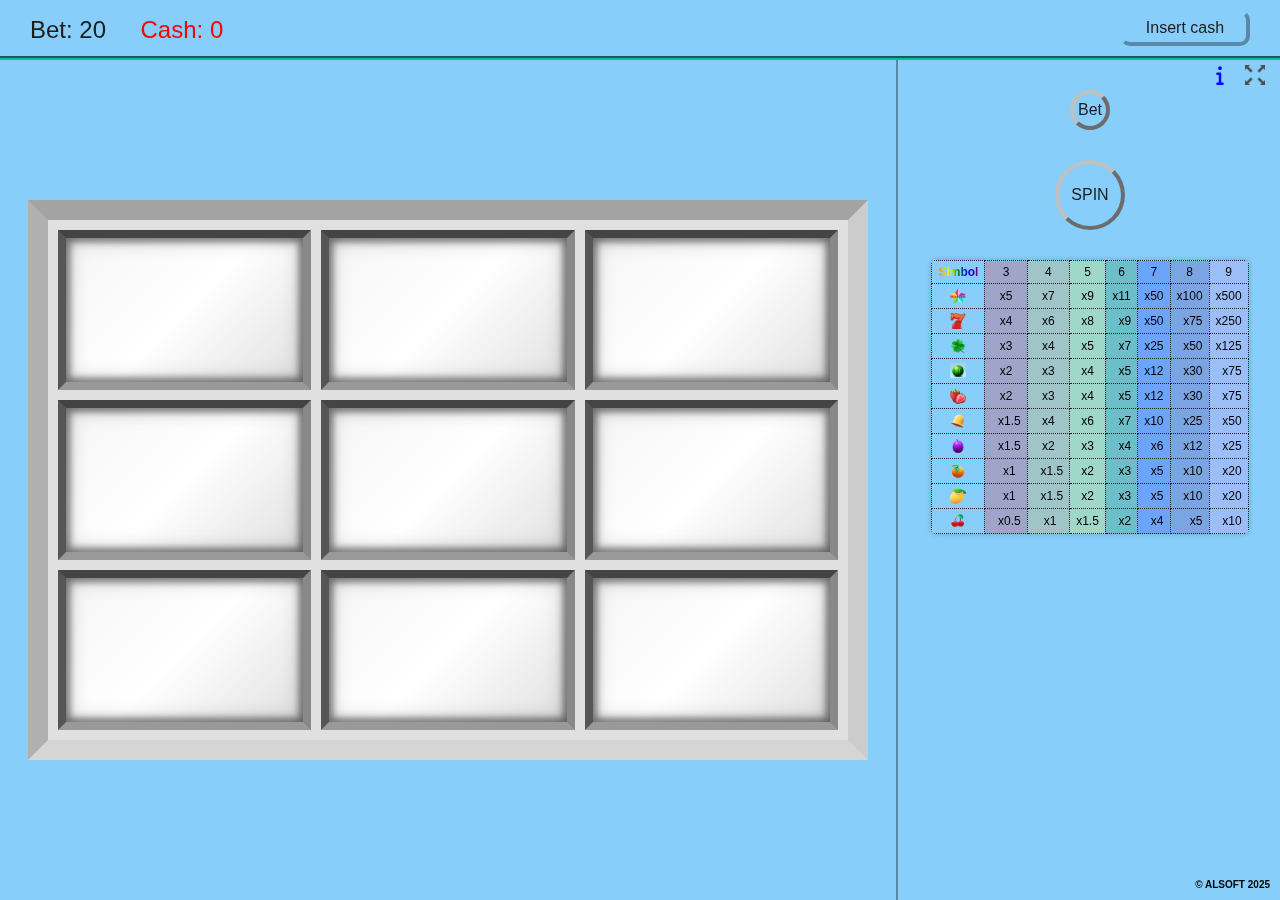
<file: index.html>
<!DOCTYPE html>
<html lang="ro">
<head>
    <meta charset="UTF-8">
    <meta name="viewport" content="width=device-width, initial-scale=1.0">
    <title>FRUIT MASTER</title>
    <link rel="stylesheet" href="style.css">
    <link rel="stylesheet" href="win_message.css">
    <link rel="stylesheet" href="freespins.css">
</head>
<body>
    <!-- Buton pentru fullscreen -->
    <div id="fullscreen-button">
        <img src="buttons/fullscreen.png" alt="Fullscreen" id="fullscreen-icon">
    </div>
    <!-- Buton pentru info -->
    <div id="info-button">
        <img src="buttons/info.svg" alt="Informații" id="info-icon">
    </div>
    <header>
        <span>Bet: <i id="bet">20</i></span>
        <span id="el-win" style="display: none;">Câștig: +<i id="win">0</i></span>
        <span id="el-money" class="col-red">Cash: <i id="money">0</i></span>
        <button id="btn-putmoney">Insert cash</button>
    </header>
    <main>
        <!-- Elemente pentru bonusul de free spins -->
        
        <section class="s-game">
            <div class="c-game">
                <div id="bonus-win-container">CÂȘTIG: <span id="bonus-win-value">0</span></div>
        <button id="btn-collect">COLLECT</button>
        <div id="game-area">
                    <div class="grid-container">
                        <!-- Primul rând de role -->
                        <div class="grid-item">
                            <div class="mini-slot" id="slot-1">
                                <div class="c-column">
                                    <div class="column"></div>
                                </div>
                            </div>
                        </div>
                        <div class="grid-item">
                            <div class="mini-slot" id="slot-2">
                                <div class="c-column">
                                    <div class="column"></div>
                                </div>
                            </div>
                        </div>
                        <div class="grid-item">
                            <div class="mini-slot" id="slot-3">
                                <div class="c-column">
                                    <div class="column"></div>
                                </div>
                            </div>
                        </div>
                        
                        <!-- Al doilea rând de role -->
                        <div class="grid-item">
                            <div class="mini-slot" id="slot-4">
                                <div class="c-column">
                                    <div class="column"></div>
                                </div>
                            </div>
                        </div>
                        <div class="grid-item">
                            <div class="mini-slot" id="slot-5">
                                <div class="c-column">
                                    <div class="column"></div>
                                </div>
                            </div>
                        </div>
                        <div class="grid-item">
                            <div class="mini-slot" id="slot-6">
                                <div class="c-column">
                                    <div class="column"></div>
                                </div>
                            </div>
                        </div>
                        
                        <!-- Al treilea rând de role -->
                        <div class="grid-item">
                            <div class="mini-slot" id="slot-7">
                                <div class="c-column">
                                    <div class="column"></div>
                                </div>
                            </div>
                        </div>
                        <div class="grid-item">
                            <div class="mini-slot" id="slot-8">
                                <div class="c-column">
                                    <div class="column"></div>
                                </div>
                            </div>
                        </div>
                        <div class="grid-item">
                            <div class="mini-slot" id="slot-9">
                                <div class="c-column">
                                    <div class="column"></div>
                                </div>
                            </div>
                        </div>
                    </div>
                </div>
            </div>
        </section>
        <section class="s-btns">
            <div class="c-btn">
                <button id="btn-bet">Bet</button>
            </div>
            <div class="c-btn">
                <button id="btn-spin">SPIN</button>
            </div>
            <div class="c-btn">
                <table class="paytable">
                    <tr>
                        <td class="rainbow-text">Simbol</td>
                        <td style="text-align: center; background-color: rgba(255, 0, 0, 0.2);">3</td>
                        <td style="text-align: center; background-color: rgba(255, 165, 0, 0.2);">4</td>
                        <td style="text-align: center; background-color: rgba(255, 255, 0, 0.2);">5</td>
                        <td style="text-align: center; background-color: rgba(0, 128, 0, 0.2);">6</td>
                        <td style="text-align: center; background-color: rgba(0, 0, 255, 0.2);">7</td>
                        <td style="text-align: center; background-color: rgba(75, 0, 130, 0.2);">8</td>
                        <td style="text-align: center; background-color: rgba(238, 130, 238, 0.2);">9</td>
                    </tr>
                    <tr>
                        <td align="center"><img src="items/star_scatter.png" alt="star" style="max-height:16px; max-width:16px; display:block; margin:auto;"></td>
                        <td>x5</td>
                        <td>x7</td>
                        <td>x9</td>
                        <td>x11</td>
                        <td>x50</td>
                        <td>x100</td>
                        <td>x500</td>
                    </tr>
                    <tr>
                        <td align="center"><img src="items/seven.png" alt="seven" style="max-height:16px; max-width:16px; display:block; margin:auto;"></td>
                        <td>x4</td>
                        <td>x6</td>
                        <td>x8</td>
                        <td>&nbsp;&nbsp;x9</td>
                        <td>x50</td>
                        <td>&nbsp;&nbsp;x75</td>
                        <td>x250</td>
                    </tr>
                    <tr>
                        <td align="center"><img src="items/clover.png" alt="clover" style="max-height:16px; max-width:16px; display:block; margin:auto;"></td>
                        <td>x3</td>
                        <td>x4</td>
                        <td>x5</td>
                        <td>&nbsp;&nbsp;x7</td>
                        <td>x25</td>
                        <td>&nbsp;&nbsp;x50</td>
                        <td>x125</td>
                    </tr>
                    <tr>
                        <td align="center"><img src="items/watermelon.png" alt="watermelon" style="max-height:16px; max-width:16px; display:block; margin:auto;"></td>
                        <td>x2</td>
                        <td>x3</td>
                        <td>x4</td>
                        <td>&nbsp;&nbsp;x5</td>
                        <td>x12</td>
                        <td>&nbsp;&nbsp;x30</td>
                        <td>&nbsp;&nbsp;x75</td>
                    </tr>
                    <tr>
                        <td align="center"><img src="items/strawberry.png" alt="strawberry" style="max-height:16px; max-width:16px; display:block; margin:auto;"></td>
                        <td>x2</td>
                        <td>x3</td>
                        <td>x4</td>
                        <td>&nbsp;&nbsp;x5</td>
                        <td>x12</td>
                        <td>&nbsp;&nbsp;x30</td>
                        <td>&nbsp;&nbsp;x75</td>
                    </tr>
                    <tr>
                        <td align="center"><img src="items/bell.png" alt="bell" style="max-height:16px; max-width:16px; display:block; margin:auto;"></td>
                        <td>&nbsp;&nbsp;x1.5</td>
                        <td>x4</td>
                        <td>x6</td>
                        <td>&nbsp;&nbsp;x7</td>
                        <td>x10</td>
                        <td>&nbsp;&nbsp;x25</td>
                        <td>&nbsp;&nbsp;x50</td>
                    </tr>
                    <tr>
                        <td align="center"><img src="items/plum.png" alt="plum" style="max-height:16px; max-width:16px; display:block; margin:auto;"></td>
                        <td>&nbsp;&nbsp;x1.5</td>
                        <td>x2</td>
                        <td>x3</td>
                        <td>&nbsp;&nbsp;x4</td>
                        <td>&nbsp;&nbsp;x6</td>
                        <td>&nbsp;&nbsp;x12</td>
                        <td>&nbsp;&nbsp;x25</td>
                    </tr>
                    <tr>
                        <td align="center"><img src="items/orange.png" alt="orange" style="max-height:16px; max-width:16px; display:block; margin:auto;"></td>
                        <td>&nbsp;&nbsp;x1</td>
                        <td>&nbsp;&nbsp;x1.5</td>
                        <td>x2</td>
                        <td>&nbsp;&nbsp;x3</td>
                        <td>&nbsp;&nbsp;x5</td>
                        <td>&nbsp;&nbsp;x10</td>
                        <td>&nbsp;&nbsp;x20</td>
                    </tr>
                    <tr>
                        <td align="center"><img src="items/lemon.png" alt="lemon" style="max-height:16px; max-width:16px; display:block; margin:auto;"></td>
                        <td>&nbsp;&nbsp;x1</td>
                        <td>&nbsp;&nbsp;x1.5</td>
                        <td>x2</td>
                        <td>&nbsp;&nbsp;x3</td>
                        <td>&nbsp;&nbsp;x5</td>
                        <td>&nbsp;&nbsp;x10</td>
                        <td>&nbsp;&nbsp;x20</td>
                    </tr>
                    <tr>
                        <td align="center"><img src="items/cherry.png" alt="cherry" style="max-height:16px; max-width:16px; display:block; margin:auto;"></td>
                        <td>&nbsp;&nbsp;x0.5</td>
                        <td>&nbsp;x1</td>
                        <td>x1.5</td>
                        <td>&nbsp;&nbsp;x2</td>
                        <td>&nbsp;&nbsp;x4</td>
                        <td>&nbsp;&nbsp;&nbsp;&nbsp;x5</td>
                        <td>&nbsp;&nbsp;x10</td>
                    </tr>
                </table>
            </div>
            <div style="position:fixed; bottom:10px; right:10px; font-family:'Anton', sans-serif; font-size:10px; color:black; font-weight:bold; z-index:99999;">&copy; ALSOFT 2025</div>
        </section>
        <div id="zona-mesaj-bottom" style="display:none"></div>
    </main>
    <!-- Container pentru mesajele de câștig -->
    <div id="win-messages-container"></div>
    
    <!-- Scripturile pentru joc -->
    <script src="script.js"></script>
    <script src="win_message.js"></script>
    <script src="freespins.js"></script>

    <!-- Script pentru panelul de informații -->
    <script src="info.js"></script>
    
    <!-- Elemente pentru jocul bonus -->
    <div id="bonus-message" style="display: none;">BONUS GRATUIT ACTIVAT!</div>
    <div id="free-spins-counter" style="display: none;">Rotiri gratuite: 0</div>
    <div id="jackpot-message" style="display: none;">JACKPOT! x10000</div>

    <!-- Panel de informații cu pagini multiple -->
    <div id="info-panel" class="info-panel">
        <div id="close-button" class="close-button">
            <img src="buttons/close.svg" alt="Închide" id="close-icon">
        </div>
        
        <div id="info-pages-container">
            <!-- Prima pagină -->
            <div class="info-page" id="info-page-1">
                <h1 class="info-title">REGULI DE JOC</h1>
                <div class="info-content">
                    <p>Bine ai venit la Fruit Master - jocul de cazino cu fructe!</p>
                    
                    <h2>Reguli de bază:</h2>
                    <ul>
                        <li>Pentru a începe, adaugă bani în cont apăsând pe butonul "Insert cash".</li>
                        <li>Setează miza dorită utilizând butonul "Bet".</li>
                        <li>Apasă "SPIN" pentru a învârti rolele.</li>
                        <li>Câștigurile se acordă pentru combinații de 3 sau mai multe simboluri identice oriunde pe role.</li>
                        <li>Câștigurile sunt multiplicate cu valoarea mizei, vezi tabelul alăturat.</li>
                    </ul>
                    
                    <h2>Jocul bonus:</h2>
                    <ul>
                        <li>4 sau mai multe simboluri "Star" activează jocul bonus cu rotiri gratuite</li>
                        <li>În timpul jocului bonus, șansele de câștig sunt mai mari</li>
                        <li>9 simboluri "Cherry" în jocul bonus acordă Jackpot-ul (x10000)</li>
                    </ul>
                    
                </div>
                
                <div class="nav-button nav-next" id="next-button">
                    <img src="buttons/arrow-right.svg" alt="Înainte" id="arrow-right-icon">
                </div>
            </div>
            
            <!-- A doua pagină -->
            <div class="info-page" id="info-page-2">
                <h1 class="info-title">REGULI DE JOC</h1>
                <div class="info-content">
                    <h2>Simboluri speciale:</h2>
                    <ul>
                        <li><strong>Cherry</strong> - Cel mai valoros simbol, 3 simboluri acordă x100 miza</li>
                        <li><strong>7</strong> - Al doilea cel mai valoros simbol, acordă x50 miza pentru 3 simboluri</li>
                        <li><strong>Bell</strong> - Al treilea cel mai valoros simbol, acordă x20 miza pentru 3 simboluri</li>
                        <li><strong>Star</strong> - Simbolul scatter, 4+ simboluri activează jocul bonus</li>
                    </ul>
                    
                    <h2>Sfaturi:</h2>
                    <ul>
                        <li>Începe cu mize mici și crește-le treptat pe măsură ce câștigi</li>
                        <li>Stabilește-ți un buget și respectă-l</li>
                        <li>Jocul de noroc este o activitate de divertisment, joacă responsabil</li>
                    </ul>

                    <p>Distracție plăcută și câștiguri mari!</p>
                </div>
                
                <div class="nav-button nav-prev" id="prev-button">
                    <img src="buttons/arrow-left.svg" alt="Înapoi" id="arrow-left-icon">
                </div>
            </div>
        </div>
    </div>
</body>
</html>
</file>
<file: style.css>
*{margin: 0; padding: 0; box-sizing: border-box; font-family: sans-serif; font-size: 100%; font-weight: normal; font-style: normal;}
body{position: fixed; left: 0; top: 0; width: 100%; height: 100%; background-color: lightskyblue;}
header, main{float: left; width: 100%;}
header{height: 60px; border-bottom: 4px groove lightseagreen;}
header span{line-height: 60px; font-size: 24px; color: #1c1c1c; margin-left: 30px;}
#btn-putmoney{float: right; margin-right: 30px; background-color: transparent; border: 4px outset lightskyblue; cursor: pointer; font-size: 16px; border-radius: 10px; height: 36px; width: 130px; margin-top: 10px; color: #1c1c1c;}
#btn-putmoney:active{border: 4px inset lightskyblue;} 
main{height: calc(100% - 60px);}
section{float: left; height: 100%;}
.s-game{width: 70%; display: flex; justify-content: center; align-items: center;}
.s-btns{width: 30%; border-left: 4px groove lightskyblue;}
/* Stilul pentru grila principală */
.c-game{position: relative; width: auto; height: auto; box-sizing: content-box; border-right: 20px solid #ccc; border-bottom: 20px solid #d6d5d5; border-left: 20px solid #b0b0b0; border-top: 20px solid #a3a3a3;}
/* Stiluri pentru grila 3x3 */
.grid-container {
    display: grid;
    grid-template-columns: repeat(3, 1fr);
    grid-template-rows: repeat(3, 1fr);
    gap: 10px;
    width: 100%;
    height: 100%;
}

.grid-item {
    width: 100%;
    height: 100%;
    display: flex;
    justify-content: center;
    align-items: center;
}

.mini-slot {
    width: 100%;
    height: 160px;
    background-color: #fff;
    /* Efect de adâncime cu umbre multiple și gradiţii */
    box-shadow: 
        inset 0 0 25px -5px rgba(0,0,0,0.45),
        inset 0 0 10px 2px rgba(0,0,0,0.3),
        inset 0 0 5px 5px rgba(0,0,0,0.2);
    overflow: hidden;
    position: relative;
    border: 2px solid #1c1c1c;
    /* Border 3D care simulează un cadru înfundat */
    border-right: 8px solid #888;
    border-bottom: 8px solid #999;
    border-left: 8px solid #555;
    border-top: 8px solid #444;
    display: flex;
    justify-content: center;
    align-items: center;
    /* Fundal cu gradient pentru a accentua efectul de adâncime */
    background: linear-gradient(135deg, #f5f5f5 0%, #ffffff 50%, #e0e0e0 100%);
}
#game-area{width: 800px; height: 520px; background-color: #e0e0e0; overflow: hidden; padding: 10px;}
.c-column{position: relative; width: 100%; min-height: 100%;}
.column{position: absolute; left: 0; bottom: 0; width: 100%; height: auto;}
.column:nth-child(1){transition: 1s;}
.column:nth-child(2){transition: 2s;}
.column:nth-child(3){transition: 3s;}
.column:nth-child(4){transition: 4s;}
.column:nth-child(5){transition: 5s;}
.column div{
    position: relative; 
    width: 100%; 
    height: 160px; 
    border-bottom: 1px solid #c0c0c0;
    overflow: hidden;
    display: flex;
    justify-content: center;
    align-items: center;
}
.bg{background-color: rgba(162, 244, 164, 0.6); border-radius: 5px;}
.column div i{position: absolute; left: 50%; top: 50%; transform: translateX(-50%) translateY(-50%); font-size: 60px;}

/* Stilizare pentru imaginile din sloturi */
.slot-img {
    position: absolute;
    left: 50%;
    top: 50%;
    transform: translate(-50%, -50%);
    max-width: 65%;
    max-height: 65%;
    width: auto;
    height: auto;
    object-fit: contain;
    transition: all 0.3s ease;
    overflow: hidden;
    border-radius: 2px;
}

/* Stilizare pentru simbolurile câștigătoare */
.winning-symbol {
    filter: drop-shadow(0 0 5px gold);
    border: 2px solid gold;
    max-width: 60% !important;
    max-height: 60% !important;
}
.c-btn{float: left; width: 100%; display: flex; justify-content: center; padding-top: 30px;}
.c-btn button{font-size: 16px; color: #1c1c1c; background-color: transparent; border: 4px outset silver; border-radius: 50%; cursor: pointer;}
#btn-bet{width: 40px; height: 40px;}
#btn-spin{width: 70px; height: 70px;}
.c-btn button:active{border: 4px inset silver;}
.col-red{color: red;}
/* Stiluri pentru tabel */
table{border-collapse: collapse; font-size: 12px;}
td{border: 1px dotted #1c1c1c; padding: 3px 5px;}

/* Stiluri pentru tabelul de plăți */
.paytable {
    border-radius: 5px;
    overflow: hidden;
    box-shadow: 0 0 5px rgba(0,0,0,0.2);
}

/* Stiluri pentru butonul de bonus spin */
#btn-spin.bonus-spin {
    background-color: #ff0000;
    color: #ffff00;
    font-size: 12px;
    font-weight: bold;
    display: flex;
    flex-direction: column;
    justify-content: center;
    align-items: center;
    line-height: 1.2;
    padding-top: 2px;
    padding-bottom: 2px;
    text-transform: uppercase;
}

/* Stiluri pentru butoane inactive în timpul jocului bonus */
.btn-disabled {
    opacity: 0.5;
    cursor: not-allowed !important;
}

.paytable td {
    padding: 4px 6px;
    text-align: center;
}

/* Coloane colorate pentru tabelul de plăți */
.paytable tr td:nth-child(2) { background-color: rgba(255, 0, 0, 0.2); }       /* Roșu - coloana 3 */
.paytable tr td:nth-child(3) { background-color: rgba(255, 165, 0, 0.2); }    /* Portocaliu - coloana 4 */
.paytable tr td:nth-child(4) { background-color: rgba(255, 255, 0, 0.2); }     /* Galben - coloana 5 */
.paytable tr td:nth-child(5) { background-color: rgba(0, 128, 0, 0.2); }       /* Verde - coloana 6 */
.paytable tr td:nth-child(6) { background-color: rgba(0, 0, 255, 0.2); }       /* Albastru - coloana 7 */
.paytable tr td:nth-child(7) { background-color: rgba(75, 0, 130, 0.2); }      /* Indigo - coloana 8 */
.paytable tr td:nth-child(8) { background-color: rgba(238, 130, 238, 0.2); }   /* Violet - coloana 9 */

/* Stilul pentru textul curcubeu */
.rainbow-text {
    font-weight: bold;
    background-image: linear-gradient(to right, red, orange, yellow, green, blue, indigo, violet);
    -webkit-background-clip: text;
    background-clip: text;
    color: transparent;
    animation: rainbow 5s linear infinite;
}

@keyframes rainbow {
    0% { background-position: 0% 50%; }
    50% { background-position: 100% 50%; }
    100% { background-position: 0% 50%; }
}





/* Stiluri pentru butonul de fullscreen */
#fullscreen-button {
    position: fixed;
    top: 65px;
    right: 15px;
    width: 20px;
    height: 20px;
    cursor: pointer;
    z-index: 1000;
}

#fullscreen-icon {
    width: 100%;
    height: 100%;
    transition: transform 0.3s ease;
}

#fullscreen-button:hover #fullscreen-icon {
    transform: scale(1.1);
}

/* Stiluri pentru butonul de info */
#info-button {
    position: fixed;
    top: 65px;
    right: 50px;
    width: 20px;
    height: 20px;
    cursor: pointer;
    z-index: 1000;
}

#info-icon {
    width: 100%;
    height: 100%;
    transition: transform 0.3s ease;
    filter: invert(8%) sepia(98%) saturate(7495%) hue-rotate(246deg) brightness(101%) contrast(143%);
}

#info-button:hover #info-icon {
    transform: scale(1.1);
}
</file>
<file: win_message.css>
/**
 * win_message.css
 * Stilizări pentru sistemul de afișare a mesajelor de câștig
 */

/* Stil bază pentru toate containerele de mesaje de câștig */
.win-messages-container {
    position: fixed;
    top: 2%;
    right: 0;
    margin: 0 auto;
    width: 80%;
    max-width: 400px;
    z-index: 1000;
    pointer-events: none; /* Permite click-urile să treacă prin container */
    display: flex;
    flex-direction: row;
    justify-content: flex-start;
    align-items: center;
}

/* Container pentru prima variantă de câștig */
#win-messages-container-0 {
    left: -15%;
}

/* Container pentru a doua variantă de câștig */
#win-messages-container-1 {
    left: -10%;
}

/* Container pentru a treia variantă de câștig */
#win-messages-container-2 {
    left: -5%;
}

/* Stilul de bază pentru mesajul individual */
.win-message {
    background-color: rgba(0, 0, 0, 0.8);
    color: #ffdc5a;
    border: 2px solid #ffac33;
    border-radius: 10px;
    padding: 5px 10px;
    font-family: 'Arial', sans-serif;
    font-weight: bold;
    font-size: 16px;
    text-align: center;
    opacity: 0;
    transform: scale(0.9);
    transition: all 0.3s ease-out;
    box-shadow: 0 0 15px rgba(255, 215, 0, 0.7);
    display: inline-flex;
    align-items: center;
    justify-content: center;
    gap: 5px;
    white-space: nowrap;
}

/* Clasa adăugată pentru a face mesajul vizibil cu animație */
.win-message.visible {
    opacity: 1;
    transform: scale(1);
}

/* Container pentru simbolul din mesajul de câștig */
.win-symbol-container {
    display: inline-flex;
    align-items: center;
    justify-content: center;
    width: 20px;
    height: 20px;
    margin: 0 5px;
    position: relative;
    overflow: hidden;
    flex-shrink: 0;
    background-color: black;
    border-radius: 5px;
    box-shadow: 0 0 5px rgba(0, 0, 0, 0.2);
}

/* Stilizare pentru imaginile din mesaj */
.win-symbol-img {
    max-width: 20px;
    max-height: 20px;
    width: auto;
    height: auto;
    object-fit: contain;
    display: block;
    filter: drop-shadow(0 0 3px rgba(255, 255, 255, 0.5));
}

/* Stilizare pentru textul de numărare */
.win-count {
    font-weight: bold;
    color: #ffdc5a;
}

/* Stilizare pentru valoarea câștigului */
.win-message .win-value {
    color: #ff6b6b;
    font-size: 16px;
    margin-left: 5px;
}

/* Animație de pulsație pentru a evidenția mesajul */
@keyframes pulse {
    0% { transform: scale(1); }
    50% { transform: scale(1.05); }
    100% { transform: scale(1); }
}

.win-message.visible {
    opacity: 1;
    transform: scale(1);
    animation: pulse 1s infinite;
}

/* Efect de strălucire pentru cadrul mesajului */
@keyframes glowing {
    0% { box-shadow: 0 0 5px rgba(255, 215, 0, 0.5); }
    50% { box-shadow: 0 0 20px rgba(255, 215, 0, 0.8); }
    100% { box-shadow: 0 0 5px rgba(255, 215, 0, 0.5); }
}

.win-message.visible {
    opacity: 1;
    transform: scale(1);
    animation: 
        pulse 2s infinite,
        glowing 1.5s infinite;
}

/* Adaptare pentru dispozitive mobile */
@media (max-width: 600px) {
    #win-messages-container {
        width: 90%;
        top: 25%;
    }
    
    .win-message {
        font-size: 18px;
        padding: 10px 15px;
    }
    
    .win-message img {
        height: 24px;
    }
    
    .win-message .win-value {
        font-size: 22px;
    }
}
</file>
<file: freespins.css>
/* Stilizare pentru containerul de free spins */
#free-spins-container {
    position: absolute;
    top: 50%;
    left: 0;
    width: 100%;
    display: flex;
    justify-content: center;
    z-index: 1000; /* Asigurăm că mesajul apare deasupra celorlalte elemente */
}

/* Efect de strălucire pentru cadrul mesajului */

/* Stilizare pentru mesajul de free spins */
#free-spins-message {
    font-size: 36px;
    color: red;
    font-weight: bold;
    text-align: center;
    padding: 10px 20px;
    border-radius: 8px;
    background-color: rgba(0, 0, 0, 0.7);
    margin-top: 20px;
    box-shadow: 0 0 15px rgba(255, 0, 0, 0.8);
    animation: pulsate 1s infinite alternate;
}

/* Animație pentru a face mesajul să pulseze ușor */
@keyframes pulsate {
    from {
        transform: scale(1);
        text-shadow: 0 0 10px rgba(255, 0, 0, 0.8);
    }
    to {
        transform: scale(1.05);
        text-shadow: 0 0 20px rgba(255, 0, 0, 1);
    }
}

/* Stilizare pentru starea de bonus - rolele vor avea fundalul roșu */
.bonus-active .mini-slot {
    background-color: #FF0000 !important;
}

/* Asigurăm că toate rolele sunt afectate inclusiv elementele interioare */
.bonus-active .mini-slot .c-column,
.bonus-active .mini-slot .column {
    background-color: #FF0000 !important;
}

/* Mărirea simbolurilor în timpul jocului bonus pentru a ocupa 99% din slot */
.bonus-active .slot-img {
    max-width: 99% !important;
    max-height: 99% !important;
    width: auto;
    height: auto;
    object-fit: contain;
}

/* Tranziții pentru schimbările de culoare */
.mini-slot,
.mini-slot .c-column,
.mini-slot .column {
    transition: background-color 0.3s ease;
}

/* Stilul pentru contorul de rotiri gratuite */
#free-spins-counter {
    position: absolute;
    top: -110px;
    left: 50%;
    transform: translateX(-50%);
    background-color: rgba(0, 0, 0, 0.8);
    color: #ffdc5a;
    border: 2px solid #ffac33;
    border-radius: 10px;
    padding: 5px 15px;
    font-family: 'Arial', sans-serif;
    font-weight: bold;
    font-size: 36px;
    text-align: center;
    z-index: 999;
    box-shadow: 0 0 15px rgba(255, 215, 0, 0.7);
}

/* Stilul pentru containerul de câștig bonus */
#bonus-win-container {
    position: absolute;
    bottom: -110px;
    left: 45%;
    transform: translateX(-50%);
    background-color: rgba(0, 0, 0, 0.8);
    color: #ffdc5a;
    border: 2px solid #ffac33;
    border-radius: 10px;
    padding: 5px 15px;
    font-family: 'Arial', sans-serif;
    font-weight: bold;
    font-size: 36px;
    text-align: center;
    z-index: 999;
    box-shadow: 0 0 15px rgba(255, 215, 0, 0.7);
    display: none; /* Implicit ascuns, va fi afișat doar în timpul jocului bonus */
}

/* Afișarea containerului de câștig doar când jocul bonus este activ */
.c-game:has(.bonus-active) #bonus-win-container,
.bonus-active ~ #bonus-win-container,
.c-game.bonus-mode #bonus-win-container {
    display: block;
}

/* Adăugăm o clasă separată pentru c-game pentru a activa în alt mod containerul */
.bonus-mode {
    position: relative;
}

/* Stilul pentru butonul COLLECT */
#btn-collect {
    position: absolute;
    bottom: -120px;
    left: 75%;
    transform: translateX(-50%);
    font-size: 16px; 
    color: #ffffff; 
    background-color: #ff0000; 
    border: 4px outset rgb(209, 101, 101); 
    border-radius: 50%; 
    cursor: pointer;
    width: 85px;
    height: 85px;
    font-weight: bold;
    display: none; /* Implicit ascuns */
    z-index: 999;
}

#btn-collect:active {
    border: 4px inset red;
}

/* Afișarea butonului COLLECT doar când jocul bonus este activ */
.c-game:has(.bonus-active) #btn-collect,
.bonus-active ~ #btn-collect,
.c-game.bonus-mode #btn-collect {
    display: block;
}
</file>
